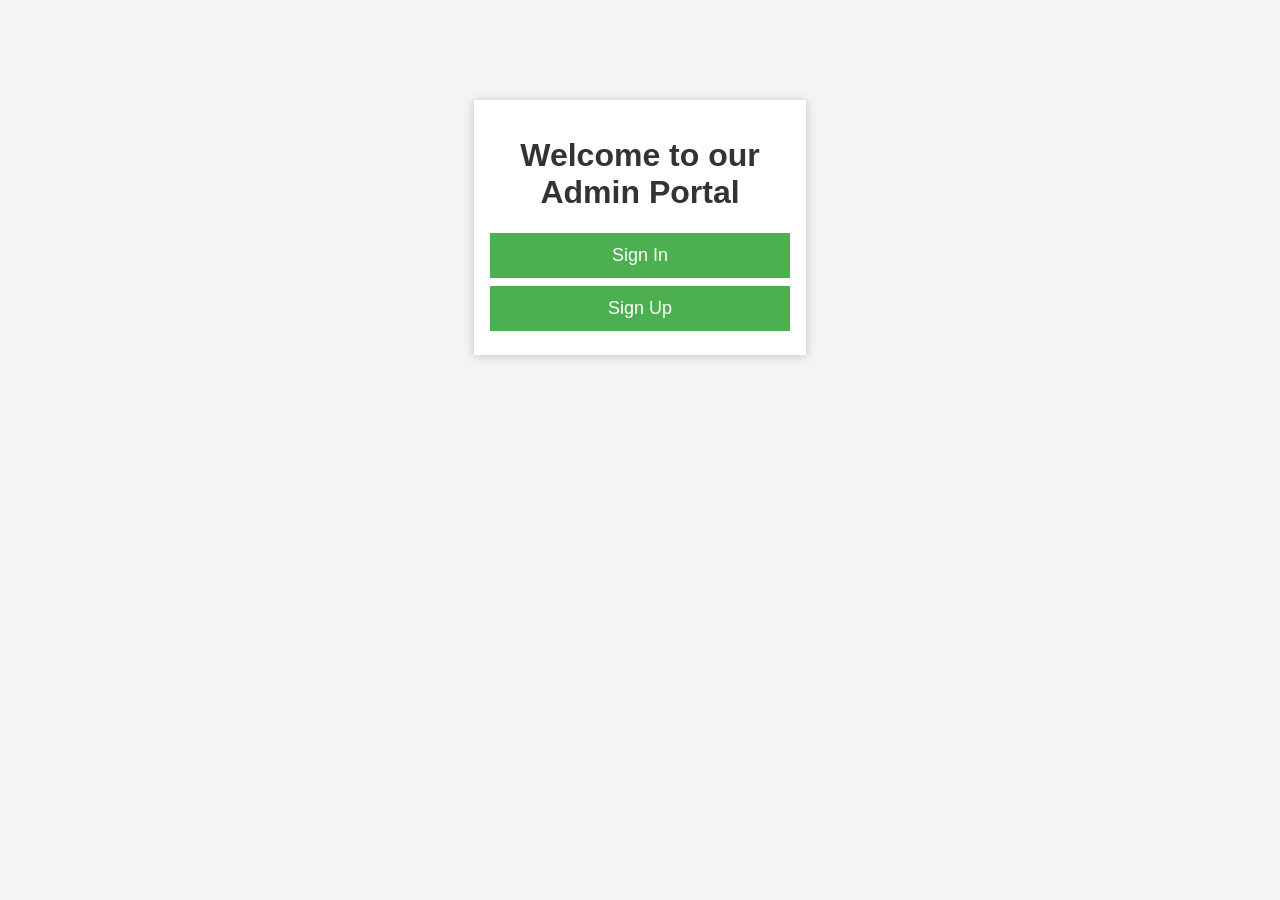
<file: adminportal.html>
<!DOCTYPE html>
<html lang="en">
<head>
    <meta charset="UTF-8">
    <meta name="viewport" content="width=device-width, initial-scale=1.0">
    <title>Homepage</title>
    <link rel="stylesheet" href="adminportal.css">
</head>
<body>
    <div class="container">
        <h1>Welcome to our Admin Portal</h1>
        <button class="btn" id="signin">Sign In</button>
        <button class="btn" id="signup" id="signup-btn">Sign Up</button>

    </div>
    <script src="adminportal.js"></script>
</body>
</html>
</file>
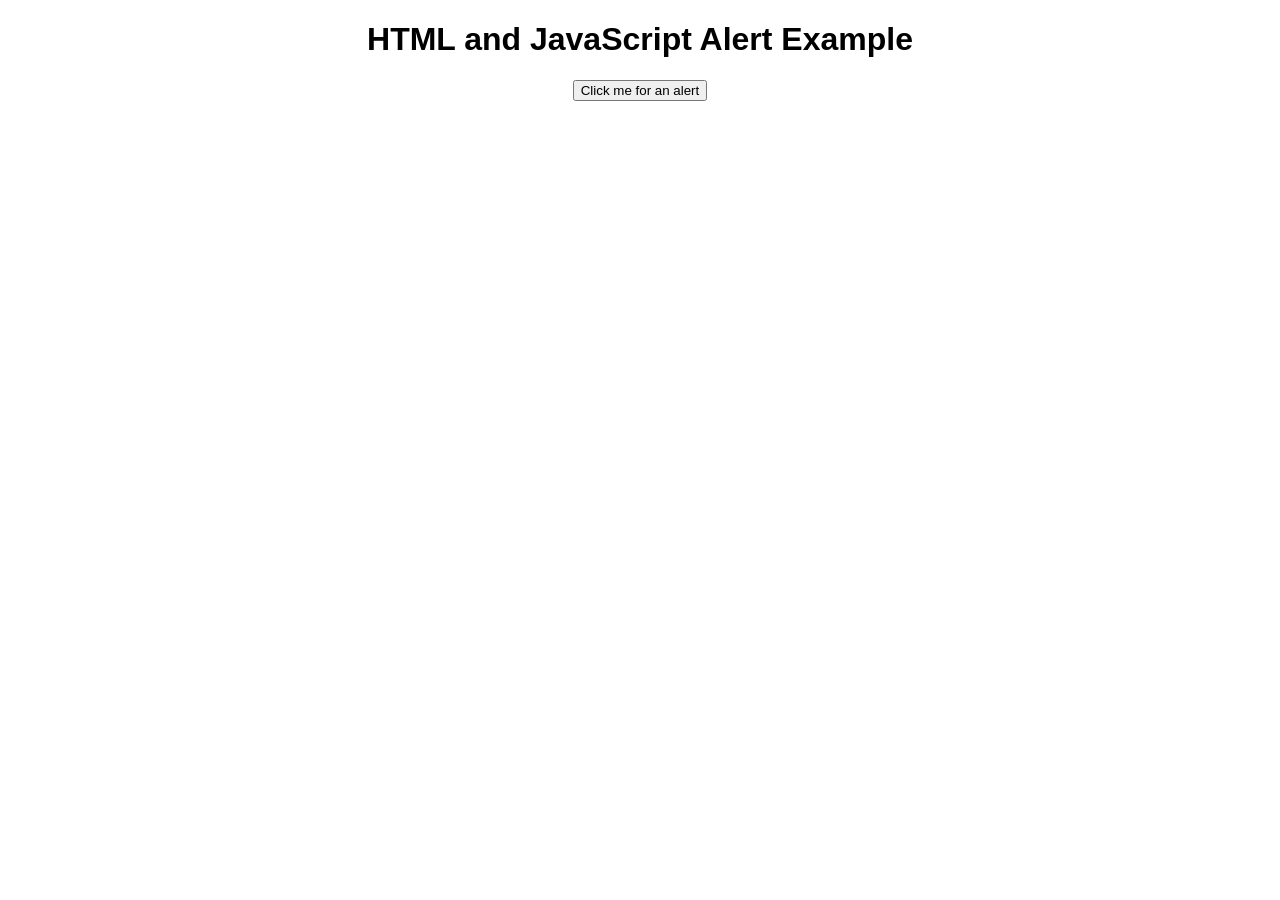
<file: alertt.html>
<!DOCTYPE html>
<html lang="en">
<head>
    <meta charset="UTF-8">
    <meta name="viewport" content="width=device-width, initial-scale=1.0">
    <title>Alert Example</title>
    <style>
        body {
            font-family: Arial, sans-serif;
            text-align: center;
            margin: 20px;
        }
    </style>
    <script>
        function showAlert() {
            alert('welcome to my page!');
        }
    </script>
</head>
<body>

    <h1>HTML and JavaScript Alert Example</h1>

    <button onclick="showAlert()">Click me for an alert</button>

</body>
</html>
</file>
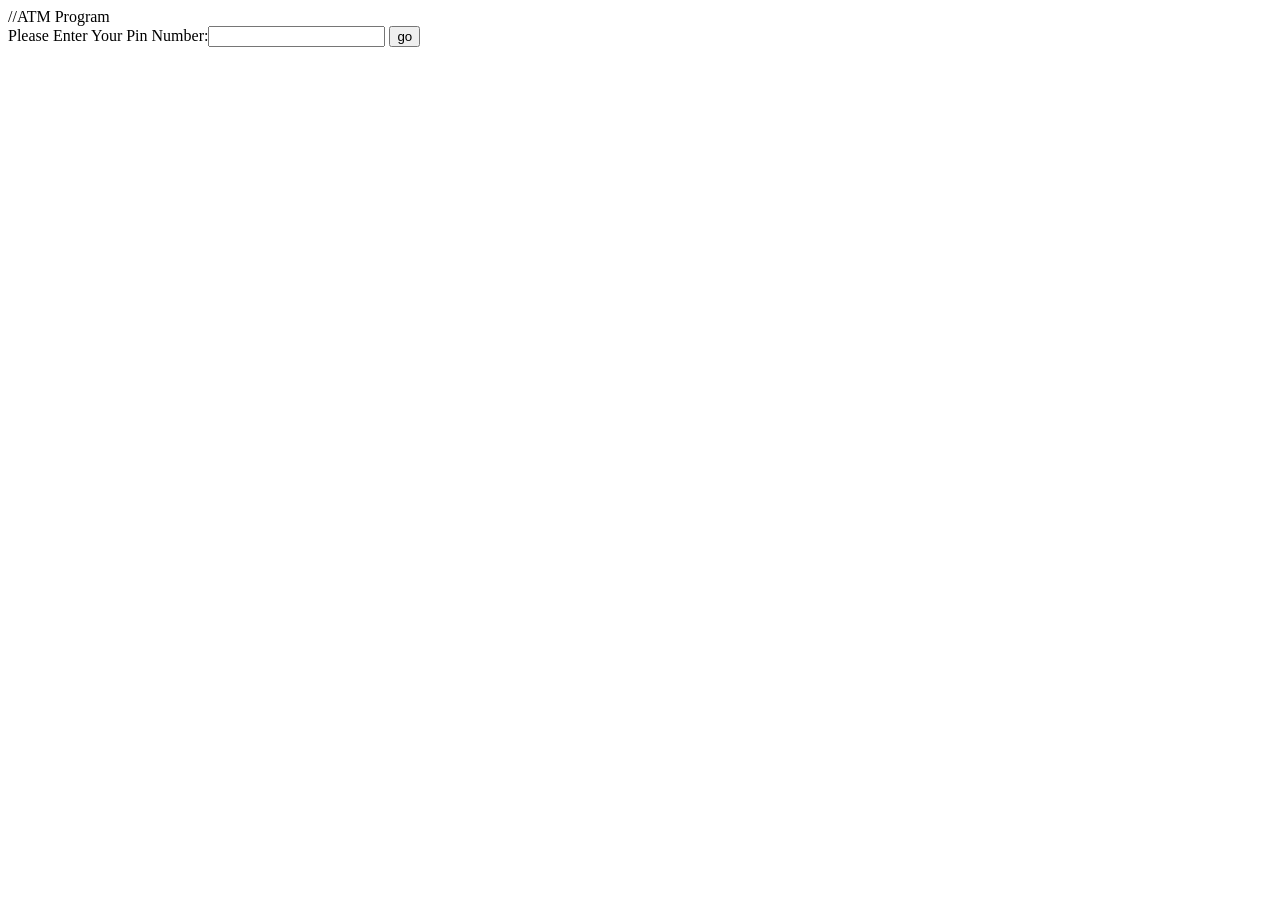
<file: ATMUSINGJAVASCRIPT.html>
//ATM Program
<html>
<head>
<title>JavaScript program to how to write ATM program</title>
</head>
<body>
<form method ="post">
Please Enter Your Pin Number:<input type="text" name="number" id="number" />
<input type="button" name="submit" id="submit" onclick="getaction()" value="go"/>
<p id="demo"> </p>

<div id="options12" style="display:none;">
<input type='radio' name='radio' onclick='myfunction(this.value)' value='1'/>Balance
<input type='radio' name='radio' onclick='myfunction(this.value)' value='2'/>Withdraw
<input type='radio' name='radio' onclick='myfunction(this.value)' value='3'/>Fastcash
</div>
<p id="demo1",></p>

<div id="display" style="display:none;">
<label>Please Enter Your Withdraw Amount</label>
<input type="text" name="amount1" id="amount1" value=""/>
<input type="submit" name="submit1" value="submit" onclick="getamount()"/>
</div>

<div id="display1" style="display:none;">
<label>Please Select Your Fastcash Option</label>
<select id="myselect1">
<option value="10000">10000</option>
<option value ="20000">20000</option>
< option value ="50000">50000</option>
</select>
<input type="submit" name="submit2" value="submit" onclick="getamount1()">
</div>
</form>
</body>
<script type="text/javascript">
function getaction()
{
//Intialise Pin value with varible P
var p = document.getElementById ('number').value;
var a = 1234;
//To check Pin entered is correct or not
if(p==a)
{
document.getElementById ("demo").innerHTML ="Please Choose transcation";
document.getElementById ('options12'). style.display = 'block'; //if pin number is correct options will Display.
}
else
{
document.getElementById ("demo").innerHTML = "Invalid pin";
}
}
function myfunction(val)
{
//function to display balance amount
m = 10000;
if(val==1)//Option 1 is select to shows balance amount
{
document.getElementById ('demo1' ).innerHTML ="Your amount is: "+m;
document.getElementById ('display' ). style.display = 'none';
document.getElementById ('display1' ). style.display = 'none';
}
if(val==2)//Option 2 select to display text field to enter withdraw amount
{
document.getElementById ('display').style.display = 'block';
document.getElementById ('display1').style.display = 'none';
}
if(val==3)//Option 3 is select to display fastcash option
{
document.getElementById ('display1').style.display = 'block';
document.getElementById ('display').style.display = 'none';
}
}
function getamount()
{
//function To Withdraw Amount
m = 10000;
//Intialise the textbox value in a varible
var a = document.getElementById ('amount1' ).value;
//Check if entered amount is greater than the original amount or not and it also should be mulitple of 100
if(a<=m&&a%100==0)
//alert("" +a);
document.getElementById ('display').innerHTML ="Your withdraw amount : "+a;
else
//alert("invalid cash");
document.getElementById ('display').innerHTML ="Invalid cash";
}
function getamount1()
{
//Intialise the Dropdown value in a varible
var x = document.getElementById ("myselect1").value
m = 10000;
//check if selected amount is greater than the original amount or not and it should be mulitple of 100
if(x<=m&&x%100==0)
//alert("take your amount" +x);
document.getElementById ('display1').innerHTML ="Please take your amount : "+x;
else
document.getElementById ('display1').innerHTML ="Invalid cash";
}
</script>
</html>
</file>
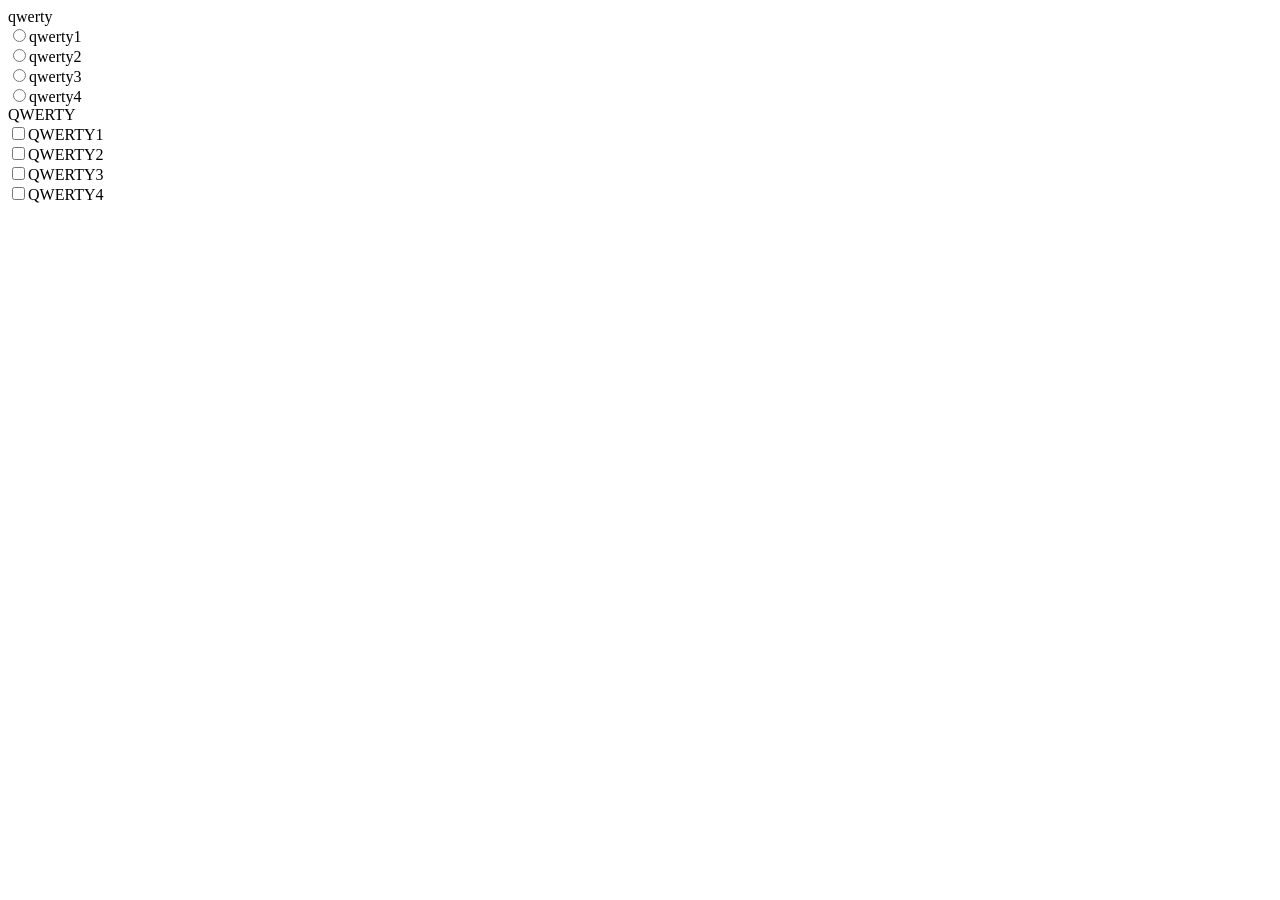
<file: checkbox.html>
<html >
<head>
   
    <title>Multiple Choice</title>
</head>
<body>
    <form>
        <label> qwerty</label>
        <br>
        <input type="radio" name="answer">qwerty1
        <br>
        <input type="radio" name="answer">qwerty2
        <br>
        <input type="radio" name="answer">qwerty3
        <br>
        <input type="radio" name="answer">qwerty4
        <br>
        <label> QWERTY</label>
        <br>
        <input type="checkbox" name="answer">QWERTY1
        <br>
        <input type="checkbox" name="answer">QWERTY2
        <br>
        <input type="checkbox" name="answer">QWERTY3
        <br>
        <input type="checkbox" name="answer">QWERTY4    
        <br>
    </form>
    
</body>
</html>
</file>
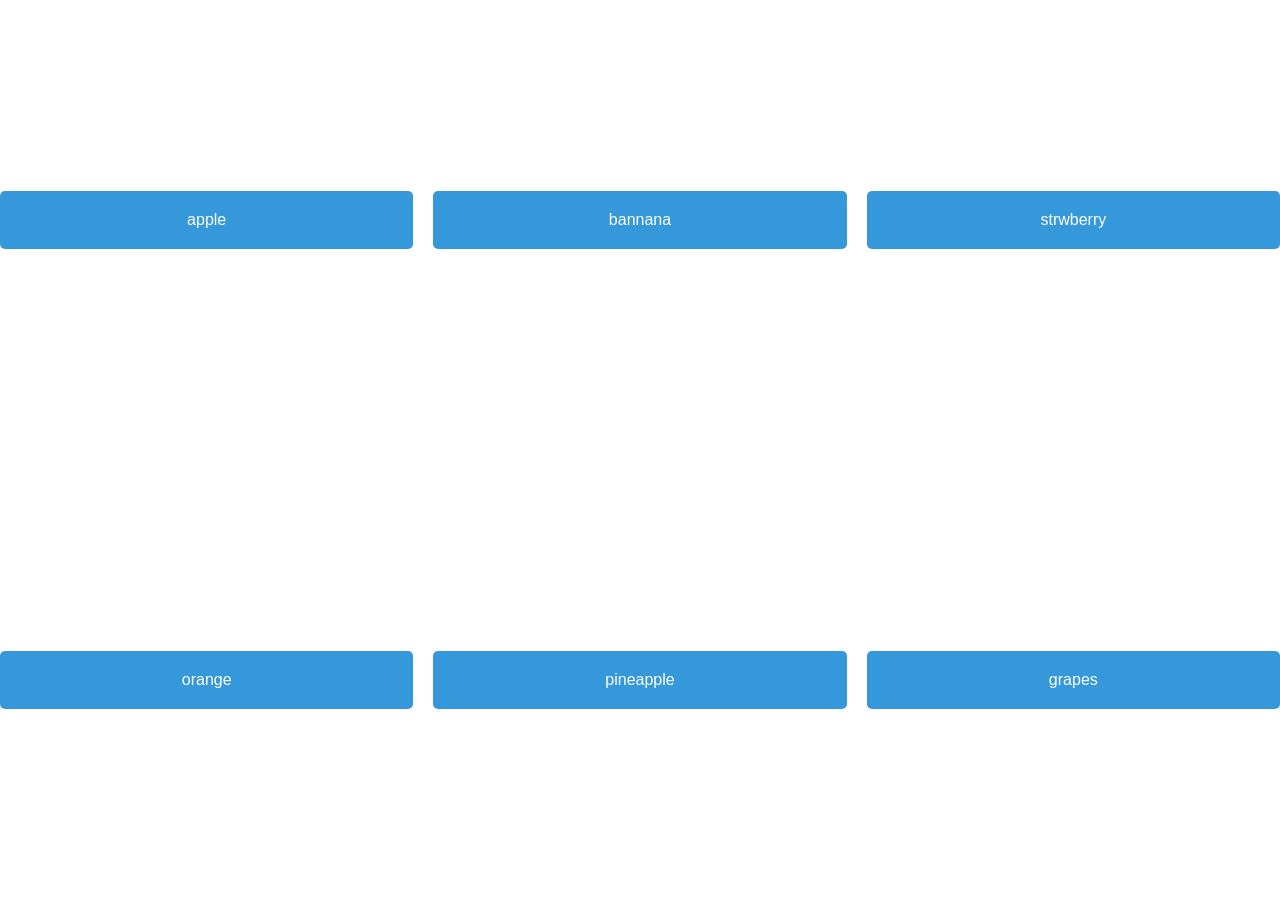
<file: grid.html>
<!DOCTYPE html>
<html lang="en">
<head>
    <meta charset="UTF-8">
    <meta name="viewport" content="width=device-width, initial-scale=1.0">
    <title>Grid Layout on fruits</title>
    <style>
        body {
            font-family: Arial, sans-serif;
            margin: 0;
            padding: 0;
            display: grid;
            grid-template-columns: repeat(3, 1fr);
            grid-gap: 20px;
            justify-content: center;
            align-items: center;
            height: 100vh;
        }

        .grid-item {
            background-color: #3498db;
            color: #fff;
            padding: 20px;
            text-align: center;
            border-radius: 5px;
        }
    </style>
</head>
<body>

    <div class="grid-item">apple</div>
    <div class="grid-item">bannana</div>
    <div class="grid-item">strwberry</div>
    <div class="grid-item">orange</div>
    <div class="grid-item">pineapple</div>
    <div class="grid-item">grapes</div>

</body>
</html>
</file>
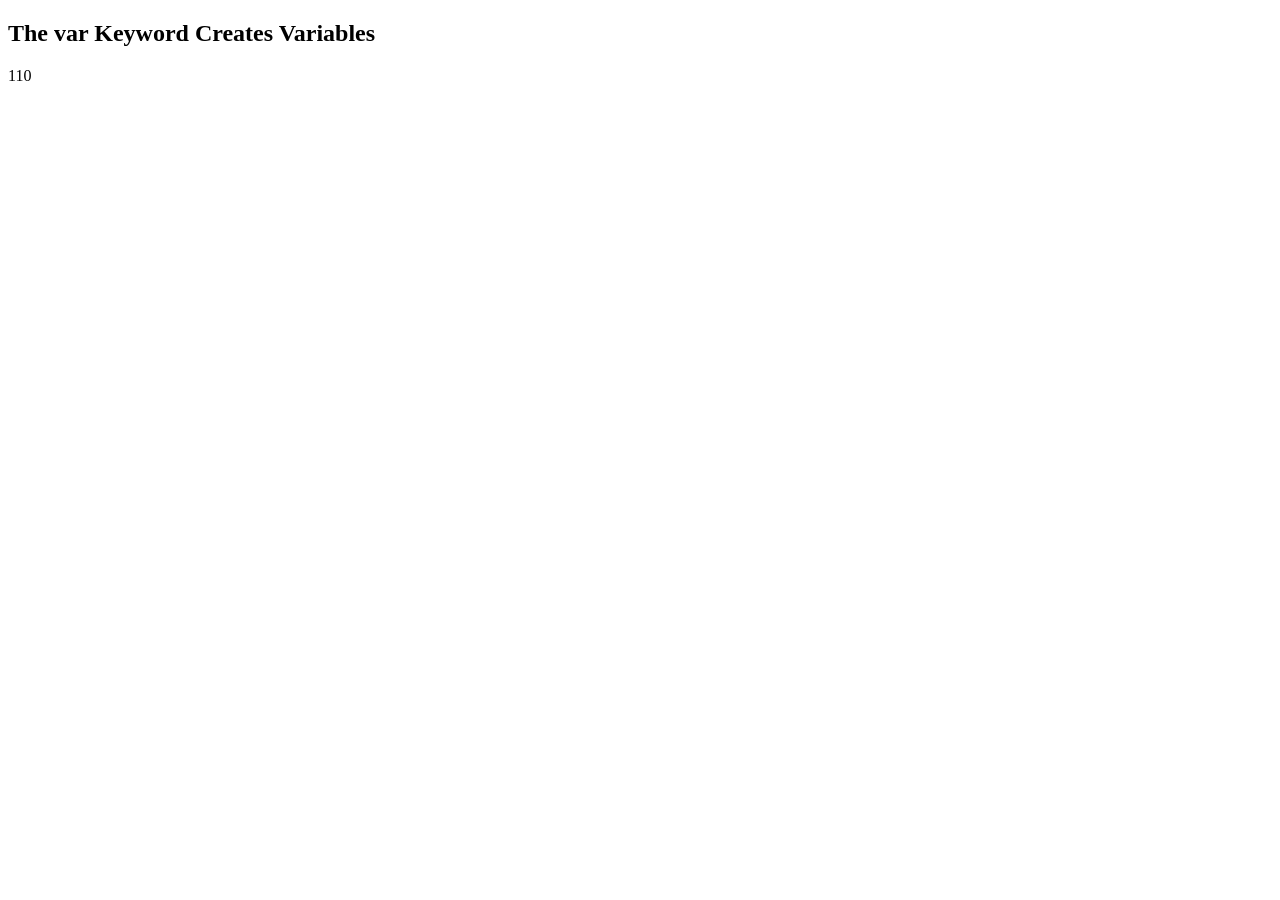
<file: keywords.html>
<!DOCTYPE html>
<html>
<body>

<h2>The var Keyword Creates Variables</h2>

<p id="demo"></p>

<script>
var x, y;
x = 5 + 6;
y = x * 10;
document.getElementById("demo").innerHTML = y;
</script>

</body>
</html>
</file>
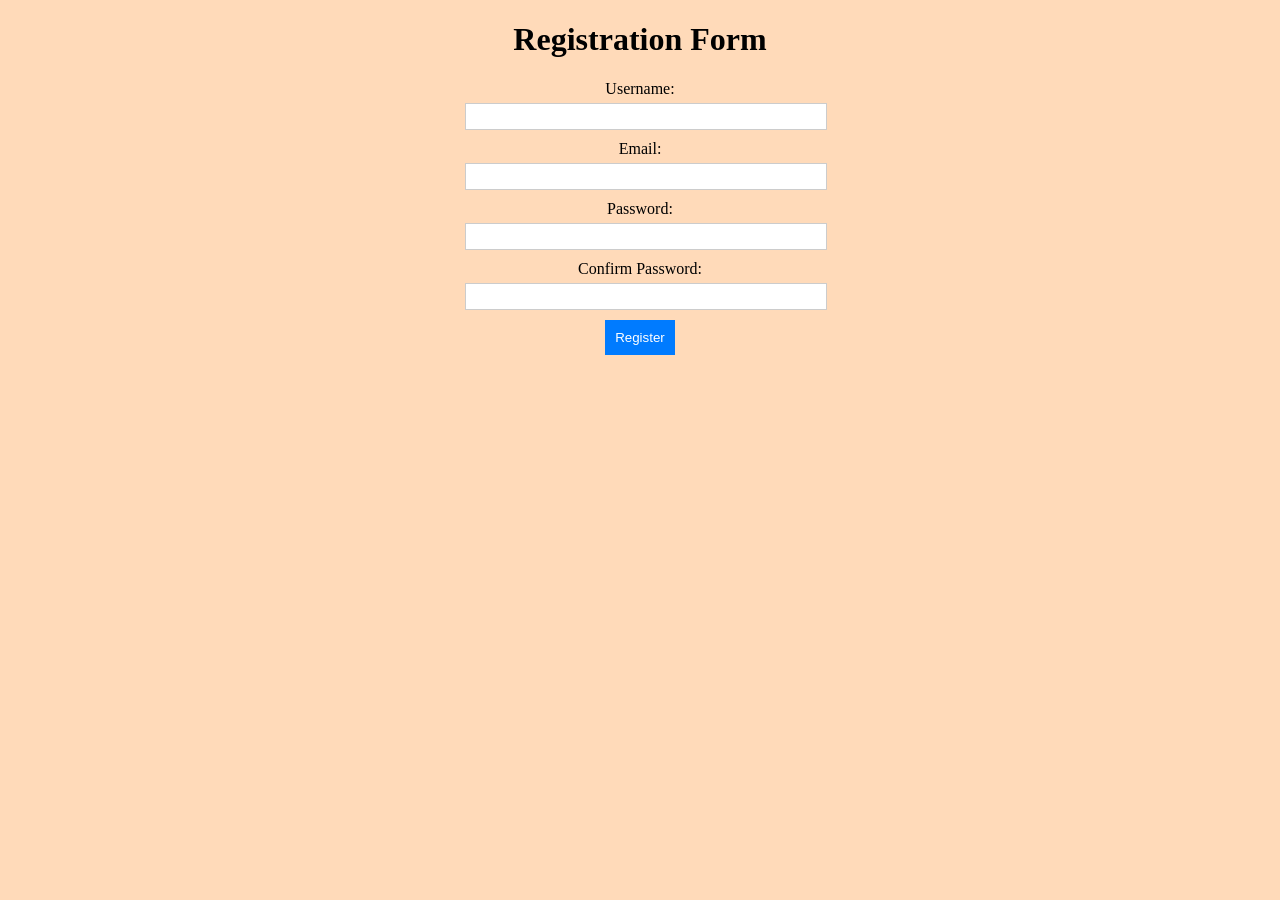
<file: login.html>
<!DOCTYPE html>
<html lang="en">
<head>
    <meta charset="UTF-8">
    <meta name="viewport" content="width=device-width, initial-scale=1.0">
    <title>Registration Form</title>
    <link rel="stylesheet" href="login.css">
</head>
<body>
    <div class="container">
        <h1>Registration Form</h1>
        <form id="registrationForm" action="#">
            <label for="username">Username:</label>
            <input type="text" id="username" name="username" required>

            <label for="email">Email:</label>
            <input type="email" id="email" name="email" required>

            <label for="password">Password:</label>
            <input type="password" id="password" name="password" required>

            <label for="confirmPassword">Confirm Password:</label>
            <input type="password" id="confirmPassword" name="confirmPassword" required>

            <button type="submit">Register</button>
        </form>

        <div id="registrationPopup" class="popup">
            <p>Registration successful!</p>
            <button id="closePopup">Close</button>
        </div>
    </div>
    <script src="login.js"></script>
</body>
</html>
</file>
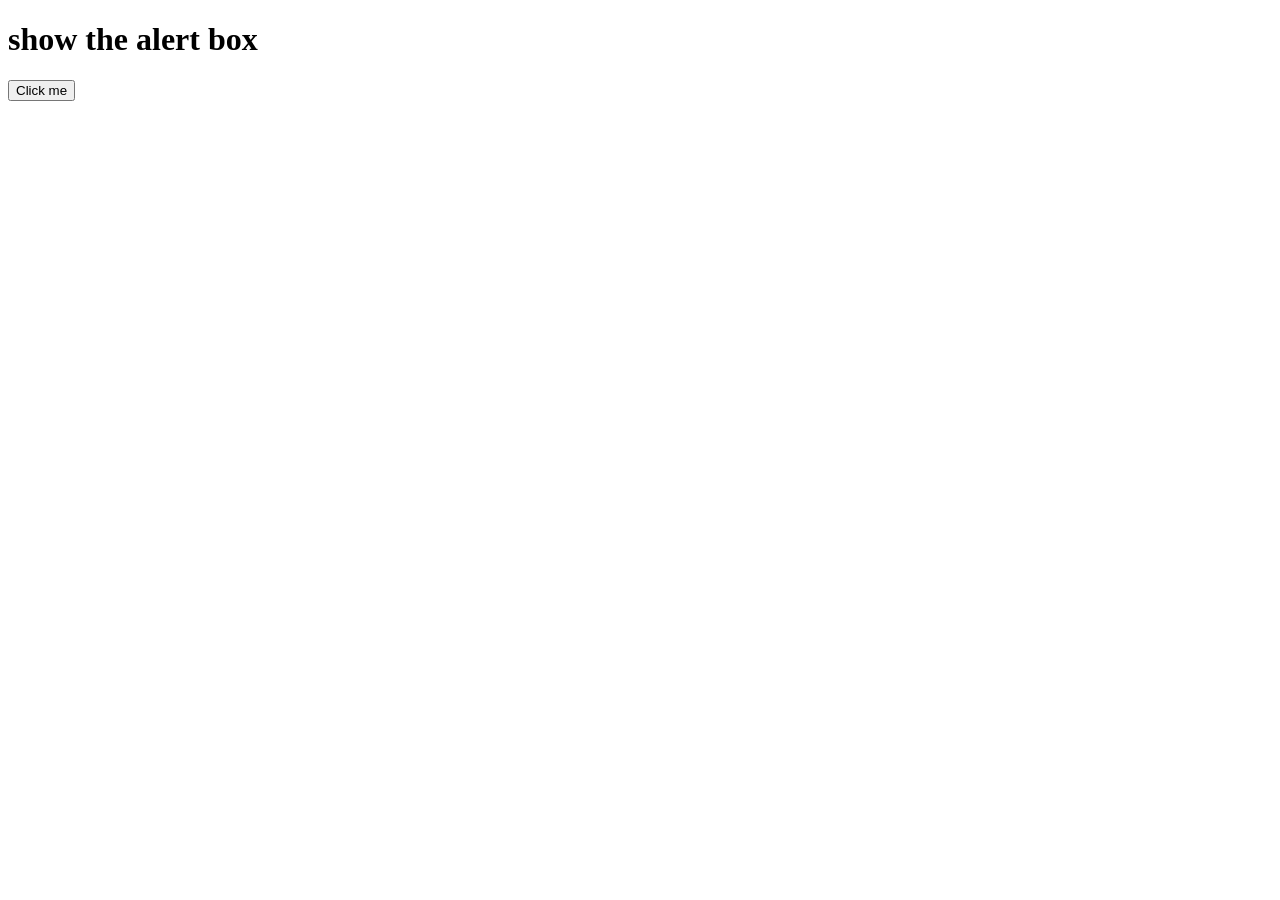
<file: popup.html>
<!DOCTYPE html>
<html lang="en">
<head>
    <meta charset="UTF-8">
    <meta name="viewport" content="width=device-width, initial-scale=1.0">
    <title>alert Box using javascript</title>
</head>
<body>

    <h1>show the alert box</h1>

    <button onclick="showAlert()">Click me</button>

    <script>
        function showAlert() {
            alert('Button clicked!');
        }
    </script>

</body>
</html>
</file>
<file: adminportal.css>
body {
    font-family: Arial, sans-serif;
    background-color: #f4f4f4;
}

.container {
    width: 300px;
    padding: 16px;
    background-color: white;
    margin: 100px auto;
    box-shadow: 0px 1px 10px rgba(0, 0, 0, 0.2);
}

h1 {
    text-align: center;
    color: #333;
}

.btn {
    display: block;
    width: 100%;
    padding: 12px;
    margin: 8px 0;
    background-color: #4CAF50;
    color: white;
    border: none;
    cursor: pointer;
    text-align: center;
    font-size: 18px;
}

.btn:hover {
    background-color: #45a049;
}
</file>
<file: login.css>
.heading
{
    background-color :white;
}


.navigate{
    display: flex;
    justify-content: center;
    width: 100%;
    padding: 5px;
    margin-top: 10px;
    color: white;
}
body{
    background-color :peachpuff;
    text-align: center;
    background-image :url("https://images.pexels.com/photos/255379/pexels-photo-255379.jpeg?cs=srgb&dl=pexels-miguel-%C3%A1-padri%C3%B1%C3%A1n-255379.jpg&fm=jpg");
    }
.container {
    width: 350px;
    margin: 0 auto;
    text-align: center;
}

form {
    display: block;
    margin-bottom: 20px;
}

label {
    display: block;
    margin-bottom: 5px;
}

input {
    width: 100%;
    padding: 5px;
    border: 1px solid #ccc;
    margin-bottom: 10px;
}

button {
    padding: 10px;
    border: none;
    background-color: #007bff;
    color: white;
    cursor: pointer;
}

.popup {
    position: fixed;
    top: 0;
    left: 0;
    width: 100%;
    height: 100%;
    background-color: rgba(0, 0, 0, 0.5);
    display: none;
    justify-content: center;
    align-items: center;
}

.popup p {
    padding: 20px;
    background-color: white;
    border: 1px solid #ccc;
}

#closePopup {
    padding: 10px;
    border: none;
    background-color: #007bff;
    color: white;
    cursor: pointer;
}
</file>
